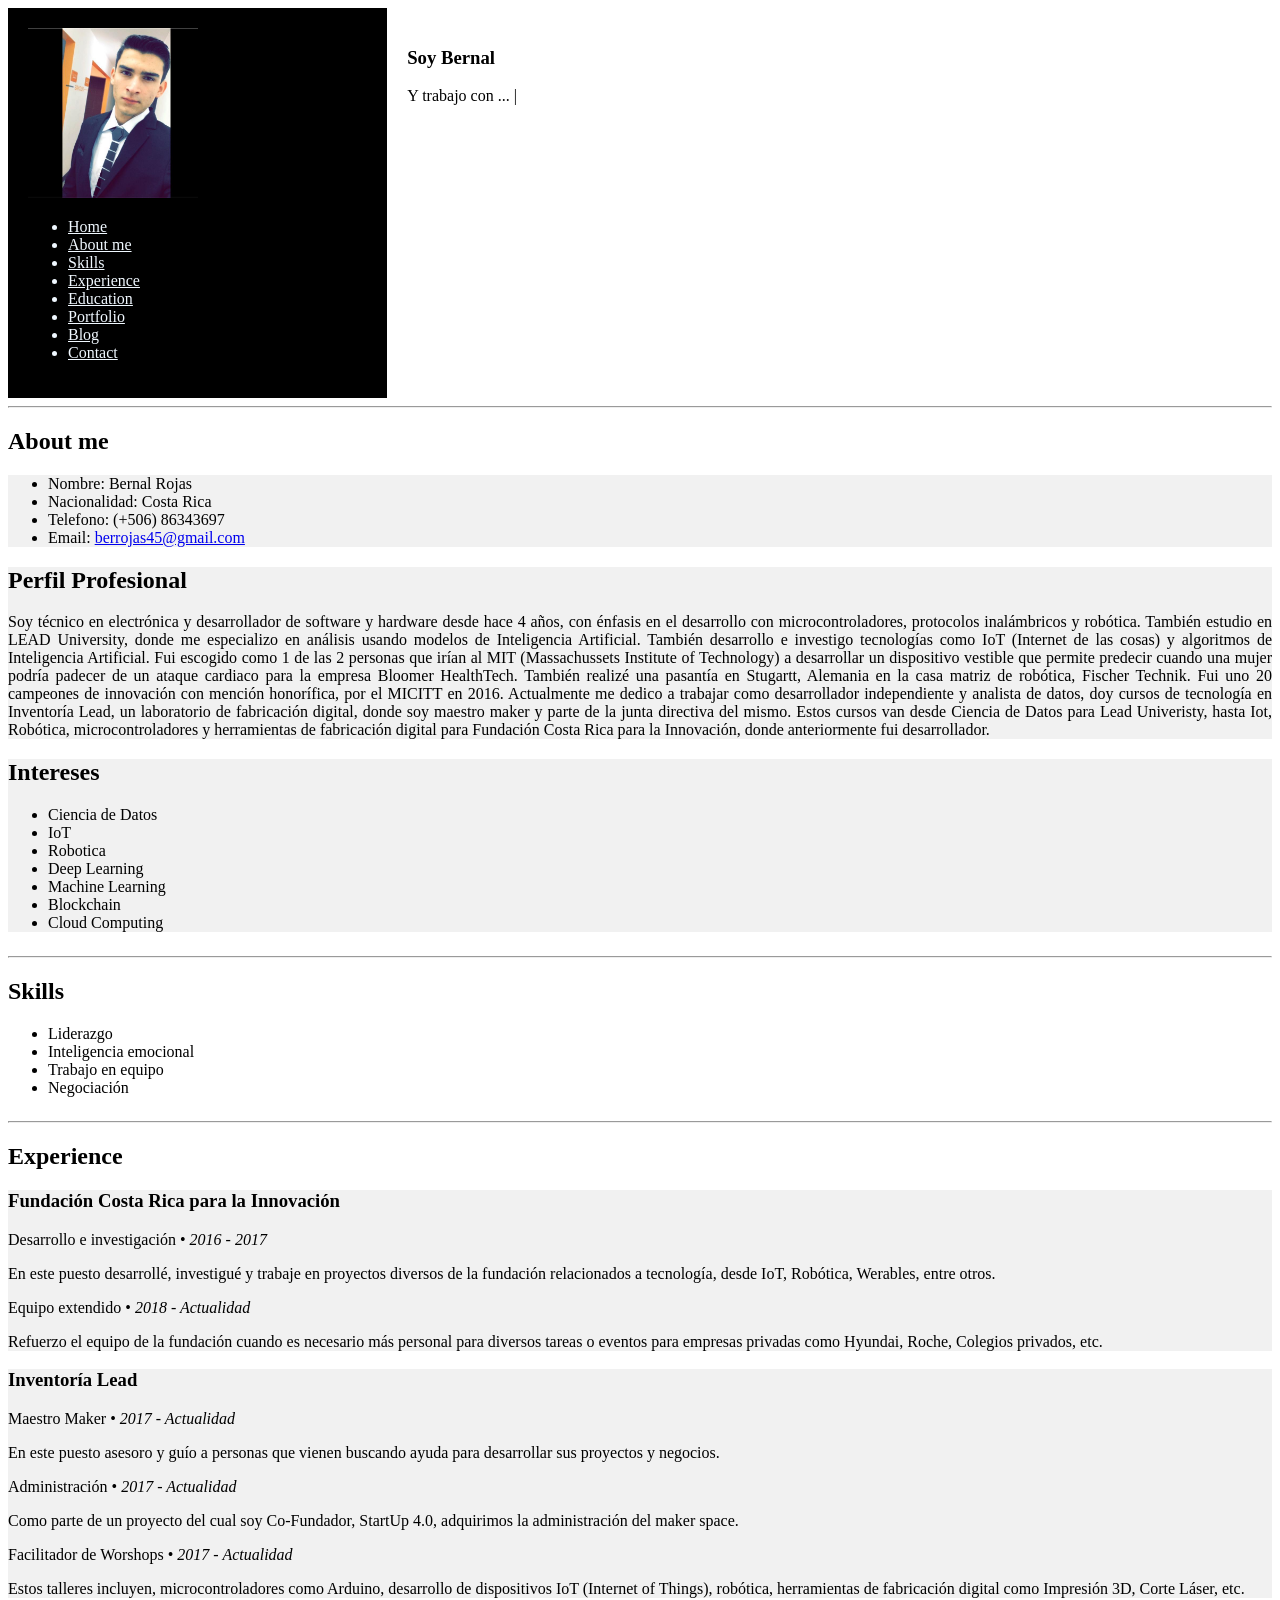
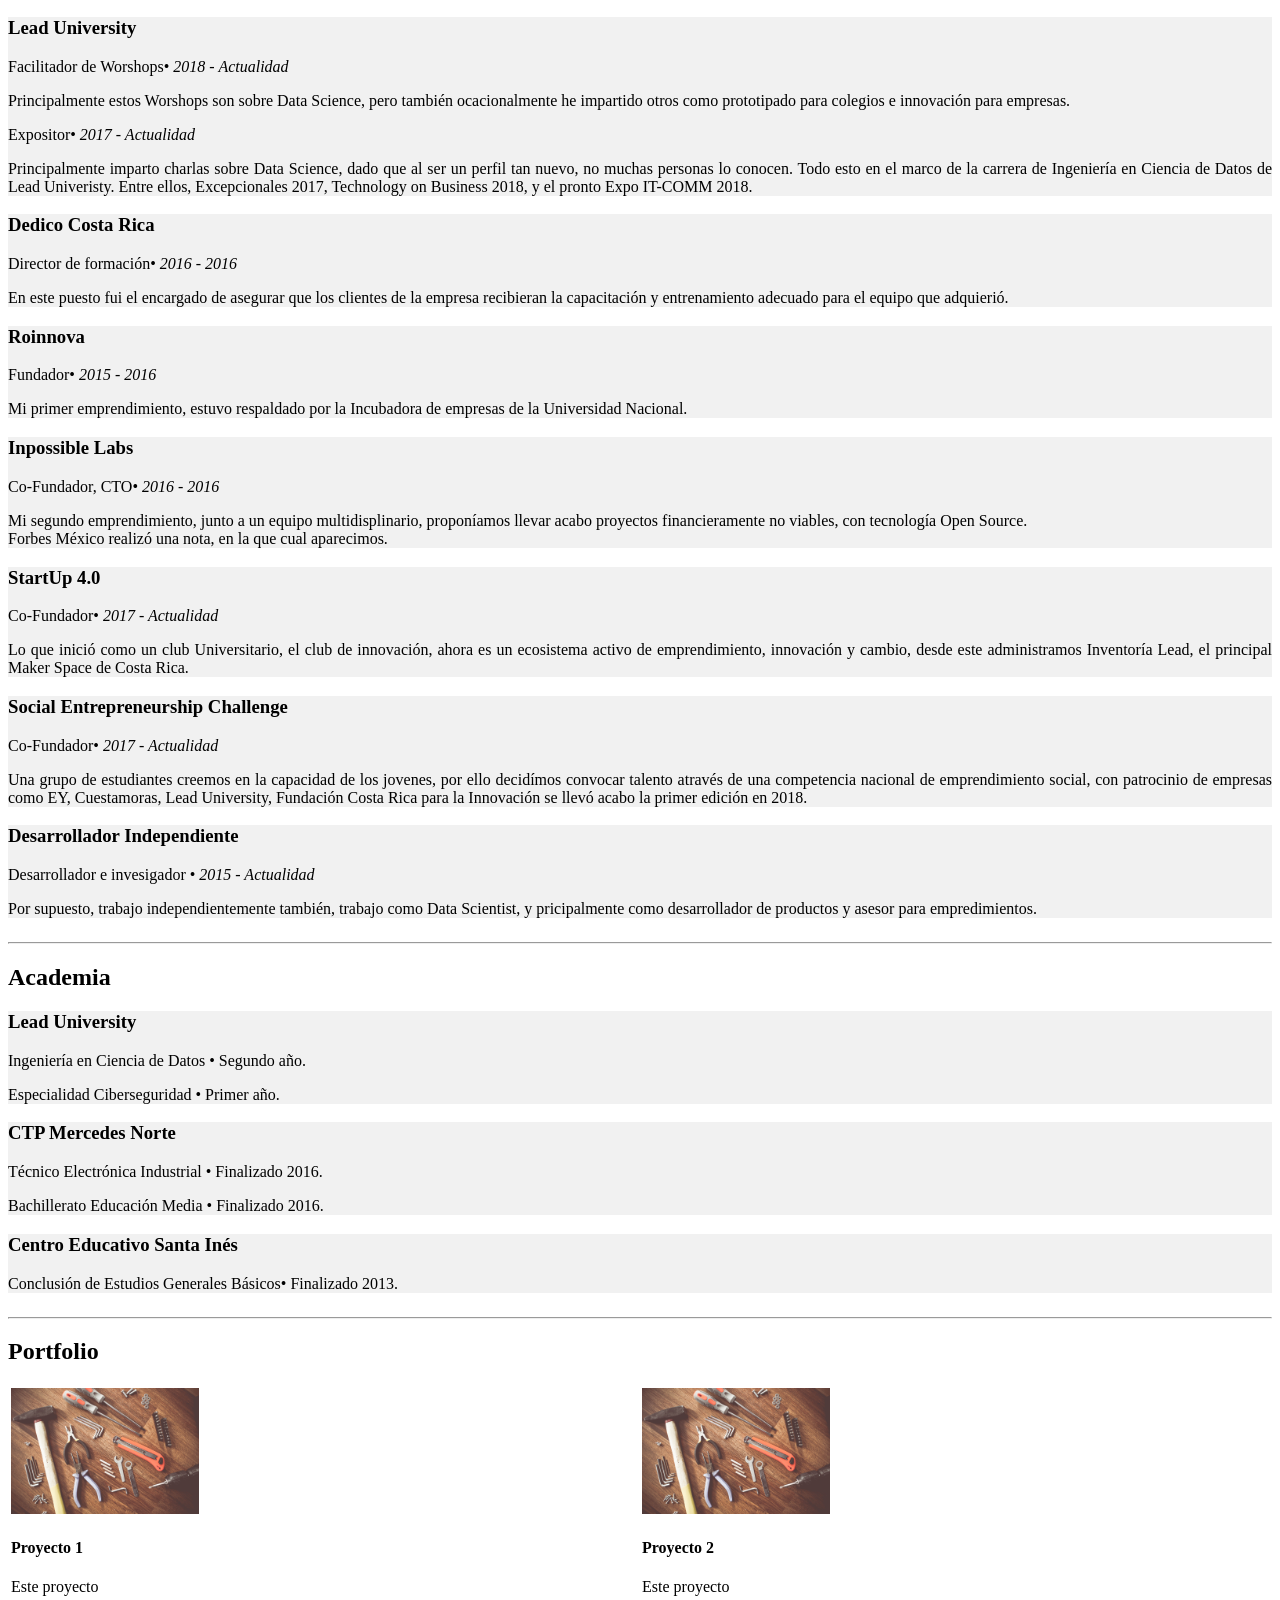
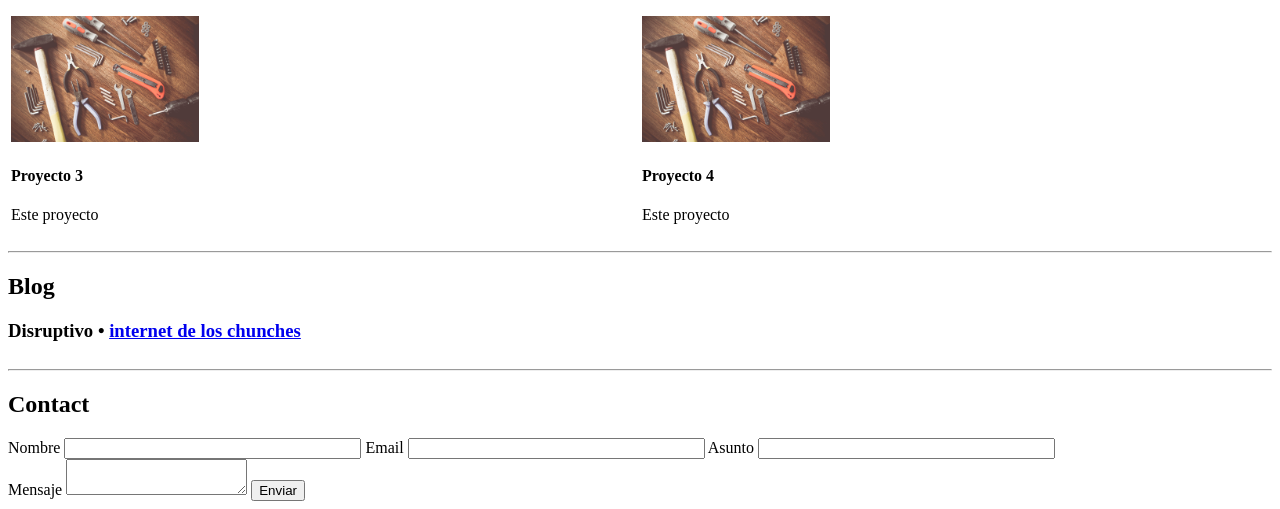
<file: Bernal/index.html>
<!DOCTYPE html>
<html lang="en">

<head>
    <meta charset="utf-8">
    <title>Bernal Rojas</title>
    <link href="style.css" rel="stylesheet">
</head>

<body>
    <section id="home">
        <!-- Menu -->
        <nav>
            <div>
                <a href="index.html"><img src="img/bernal.jpg" width="50%" height="50%"></a>
            </div>
            <ul style="color: aliceblue">
                <li><a style="color: aliceblue" href="#">Home</a></li>
                <li><a style="color: aliceblue" href=" #about-me ">About me</a></li>
                <li><a style="color: aliceblue" href="#skills ">Skills</a></li>
                <li><a style="color: aliceblue" href="#experience ">Experience</a></li>
                <li><a style="color: aliceblue" href="#education ">Education</a></li>
                <li> <a style="color: aliceblue" href="#portfolio ">Portfolio</a></li>
                <li><a style="color: aliceblue" href="#blog ">Blog</a></li>
                <li><a style="color: aliceblue" href="#contact ">Contact</a></li>
            </ul>
        </nav>

        <article>
            <h1>Soy Bernal </h1>
            <p>Y trabajo con ... |</p>
        </article>
    </section>

    <hr>

    <section id="about-me">
        <h1>About me</h1>

        <!-- Tajeta 1 -->
        <div class="info">
            <ul>
                <li><span>Nombre:</span> <span class="info">Bernal Rojas</span></li>
                <li><span>Nacionalidad:</span> <span class="info">Costa Rica</span></li>
                <li><span>Telefono:</span> <span class="info">(+506) 86343697</span></li>
                <li><span>Email:</span> <span class="info"><a href="mailto:berrojas45@gmail.com">berrojas45@gmail.com</a></span></li>
            </ul>
        </div>

        <!-- Tajeta 2 -->
        <div class="info">
            <h2>Perfil Profesional</h2>
            <p style="text-align: justify">Soy técnico en electrónica y desarrollador de software y hardware desde hace 4 años, con énfasis en el desarrollo con microcontroladores, protocolos inalámbricos y robótica. También estudio en LEAD University, donde me especializo en análisis
                usando modelos de Inteligencia Artificial. También desarrollo e investigo tecnologías como IoT (Internet de las cosas) y algoritmos de Inteligencia Artificial. Fui escogido como 1 de las 2 personas que irían al MIT (Massachussets Institute
                of Technology) a desarrollar un dispositivo vestible que permite predecir cuando una mujer podría padecer de un ataque cardiaco para la empresa Bloomer HealthTech. También realizé una pasantía en Stugartt, Alemania en la casa matriz de
                robótica, Fischer Technik. Fui uno 20 campeones de innovación con mención honorífica, por el MICITT en 2016. Actualmente me dedico a trabajar como desarrollador independiente y analista de datos, doy cursos de tecnología en Inventoría
                Lead, un laboratorio de fabricación digital, donde soy maestro maker y parte de la junta directiva del mismo. Estos cursos van desde Ciencia de Datos para Lead Univeristy, hasta Iot, Robótica, microcontroladores y herramientas de fabricación
                digital para Fundación Costa Rica para la Innovación, donde anteriormente fui desarrollador.
            </p>
        </div>

        <!-- Tajeta 3 -->
        <div class="info">
            <h2>Intereses</h2>
            <ul>
                <li>Ciencia de Datos</li>
                <li>IoT</li>
                <li>Robotica</li>
                <li>Deep Learning</li>
                <li>Machine Learning</li>
                <li>Blockchain</li>
                <li>Cloud Computing</li>
            </ul>
        </div>
    </section>

    <hr>

    <section id="skills ">
        <h1>Skills</h1>
        <ul>
            <li>Liderazgo</li>
            <li>Inteligencia emocional</li>
            <li>Trabajo en equipo</li>
            <li>Negociación</li>
        </ul>
    </section>

    <hr>

    <section id="experience ">
        <h1>Experience</h1>

        <div class="info">
            <h3>Fundación Costa Rica para la Innovación</h3>
            <p class="info">Desarrollo e investigación <span>&bull;</span> <em class="date"> 2016 - 2017</em></p>
            <p ALIGN="justify">En este puesto desarrollé, investigué y trabaje en proyectos diversos de la fundación relacionados a tecnología, desde IoT, Robótica, Werables, entre otros.</p>


            <p class="info"> Equipo extendido <span>&bull;</span> <em class="date"> 2018 - Actualidad</em></p>
            <p ALIGN="justify">Refuerzo el equipo de la fundación cuando es necesario más personal para diversos tareas o eventos para empresas privadas como Hyundai, Roche, Colegios privados, etc.</p>
        </div>

        <div class="info">
            <h3>Inventoría Lead</h3>
            <p class="info">Maestro Maker <span>&bull;</span> <em class="date"> 2017 - Actualidad</em></p>
            <p ALIGN="justify">En este puesto asesoro y guío a personas que vienen buscando ayuda para desarrollar sus proyectos y negocios.</p>

            <p class="info">Administración <span>&bull;</span> <em class="date"> 2017 - Actualidad</em></p>
            <p ALIGN="justify">Como parte de un proyecto del cual soy Co-Fundador, StartUp 4.0, adquirimos la administración del maker space.</p>

            <p class="info">Facilitador de Worshops <span>&bull;</span> <em class="date"> 2017 - Actualidad</em></p>
            <p ALIGN="justify">Estos talleres incluyen, microcontroladores como Arduino, desarrollo de dispositivos IoT (Internet of Things), robótica, herramientas de fabricación digital como Impresión 3D, Corte Láser, etc.</p>
        </div>

        <div class="info">
            <h3>Lead University</h3>
            <p class="info">Facilitador de Worshops<span>&bull;</span> <em class="date"> 2018 - Actualidad</em></p>
            <p ALIGN="justify">Principalmente estos Worshops son sobre Data Science, pero también ocacionalmente he impartido otros como prototipado para colegios e innovación para empresas.</p>

            <p class="info">Expositor<span>&bull;</span> <em class="date"> 2017 - Actualidad</em></p>
            <p ALIGN="justify">Principalmente imparto charlas sobre Data Science, dado que al ser un perfil tan nuevo, no muchas personas lo conocen. Todo esto en el marco de la carrera de Ingeniería en Ciencia de Datos de Lead Univeristy. Entre ellos, Excepcionales 2017,
                Technology on Business 2018, y el pronto Expo IT-COMM 2018.</p>
        </div>

        <div class="info">
            <h3>Dedico Costa Rica</h3>
            <p class="info">Director de formación<span>&bull;</span> <em class="date"> 2016 - 2016</em></p>
            <p ALIGN="justify">En este puesto fui el encargado de asegurar que los clientes de la empresa recibieran la capacitación y entrenamiento adecuado para el equipo que adquierió.</p>
        </div>

        <div class="info">
            <h3>Roinnova</h3>
            <p class="info">Fundador<span>&bull;</span> <em class="date"> 2015 - 2016</em></p>
            <p ALIGN="justify">Mi primer emprendimiento, estuvo respaldado por la Incubadora de empresas de la Universidad Nacional.</p>
        </div>

        <div class="info">
            <h3>Inpossible Labs</h3>
            <p class="info">Co-Fundador, CTO<span>&bull;</span> <em class="date"> 2016 - 2016</em></p>
            <p ALIGN="justify">Mi segundo emprendimiento, junto a un equipo multidisplinario, proponíamos llevar acabo proyectos financieramente no viables, con tecnología Open Source.<br/> Forbes México realizó una nota, en la que cual aparecimos.</p>
        </div>

        <div class="info">
            <h3>StartUp 4.0</h3>
            <p class="info">Co-Fundador<span>&bull;</span> <em class="date"> 2017 - Actualidad</em></p>
            <p ALIGN="justify">Lo que inició como un club Universitario, el club de innovación, ahora es un ecosistema activo de emprendimiento, innovación y cambio, desde este administramos Inventoría Lead, el principal Maker Space de Costa Rica.</p>
        </div>

        <div class="info">
            <h3>Social Entrepreneurship Challenge</h3>
            <p class="info">Co-Fundador<span>&bull;</span> <em class="date"> 2017 - Actualidad</em></p>
            <p ALIGN="justify">Una grupo de estudiantes creemos en la capacidad de los jovenes, por ello decidímos convocar talento através de una competencia nacional de emprendimiento social, con patrocinio de empresas como EY, Cuestamoras, Lead University, Fundación
                Costa Rica para la Innovación se llevó acabo la primer edición en 2018.</p>
        </div>

        <div class="info">
            <h3>Desarrollador Independiente</h3>
            <p class="info">Desarrollador e invesigador <span>&bull;</span> <em class="date"> 2015 - Actualidad</em></p>
            <p ALIGN="justify">Por supuesto, trabajo independientemente también, trabajo como Data Scientist, y pricipalmente como desarrollador de productos y asesor para empredimientos.</p>
        </div>

    </section>

    <hr>

    <section id="Education ">
        <h1>Academia</h1>
        <div class="info">
            <h3>Lead University</h3>
            <p>Ingeniería en Ciencia de Datos <span>&bull;</span> Segundo año.</p>
            <p>Especialidad Ciberseguridad <span>&bull;</span> Primer año.</p>
        </div>
        <div class="info">
            <h3>CTP Mercedes Norte</h3>
            <p> Técnico Electrónica Industrial <span>&bull;</span> Finalizado 2016.</p>
            <p> Bachillerato Educación Media <span>&bull;</span> Finalizado 2016.</p>
        </div>

        <div class="info">
            <h3>Centro Educativo Santa Inés</h3>
            <p> Conclusión de Estudios Generales Básicos<span>&bull;</span> Finalizado 2013.</p>
        </div>

    </section>

    <hr>

    <section id="Portfolio">
        <h1>Portfolio</h1>
        <table>
            <tr>
                <td style="align-content: center">
                    <img src="img/tools.jpg" width="30%" height="30%">
                    <h4>Proyecto 1</h4>
                    <p>Este proyecto</p>
                </td>
                <td>
                    <img src="img/tools.jpg" width="30%" height="30%">
                    <h4>Proyecto 2</h4>
                    <p>Este proyecto</p>
                </td>
            </tr>
            <tr>
                <td>
                    <img src="img/tools.jpg" width="30%" height="30%">
                    <h4>Proyecto 3</h4>
                    <p>Este proyecto</p>
                </td>
                <td>
                    <img src="img/tools.jpg" width="30%" height="30%">
                    <h4>Proyecto 4</h4>
                    <p>Este proyecto</p>
                </td>
            </tr>
        </table>

    </section>
    <hr>

    <section id="blog ">
        <h1>Blog</h1>
        <div>
            <h3>Disruptivo <span>&bull;</span> <a href="https://disruptivo.cr/blog/iot-la-revolucion-de-los-chunches">internet de los chunches</a></h3>
        </div>
    </section>

    <hr>

    <section id="Contact ">
        <h1>Contact</h1>
        <form method="post">
            <div>
                <label for="contactName">Nombre</label>
                <input type="text" value="" size="35" id="contactName" name="contactName">

                <label for="contactEmail">Email</label>
                <input type="text" value="" size="35" id="contactEmail" name="contactEmail">

                <label for="contactSubject">Asunto</label>
                <input type="text" value="" size="35" id="contactSubject" name="contactSubject">
                <br>
                <label>Mensaje</label>
                <textarea></textarea>

                <button class="submit">Enviar</button>
            </div>
        </form>
    </section>

</body>
</file>
<file: Bernal/style.css>
* {
    box-sizing: border-box;
}

nav {
    float: left;
    width: 30%;
    height: 100%;
    background: black;
    padding: 20px;
}

article {
    float: left;
    padding: 20px;
    width: 70%;
    height: 100%;
}

section:after {
    content: "";
    display: table;
    clear: both;
}

.info {
    background-color: #f1f1f1;
}
</file>
